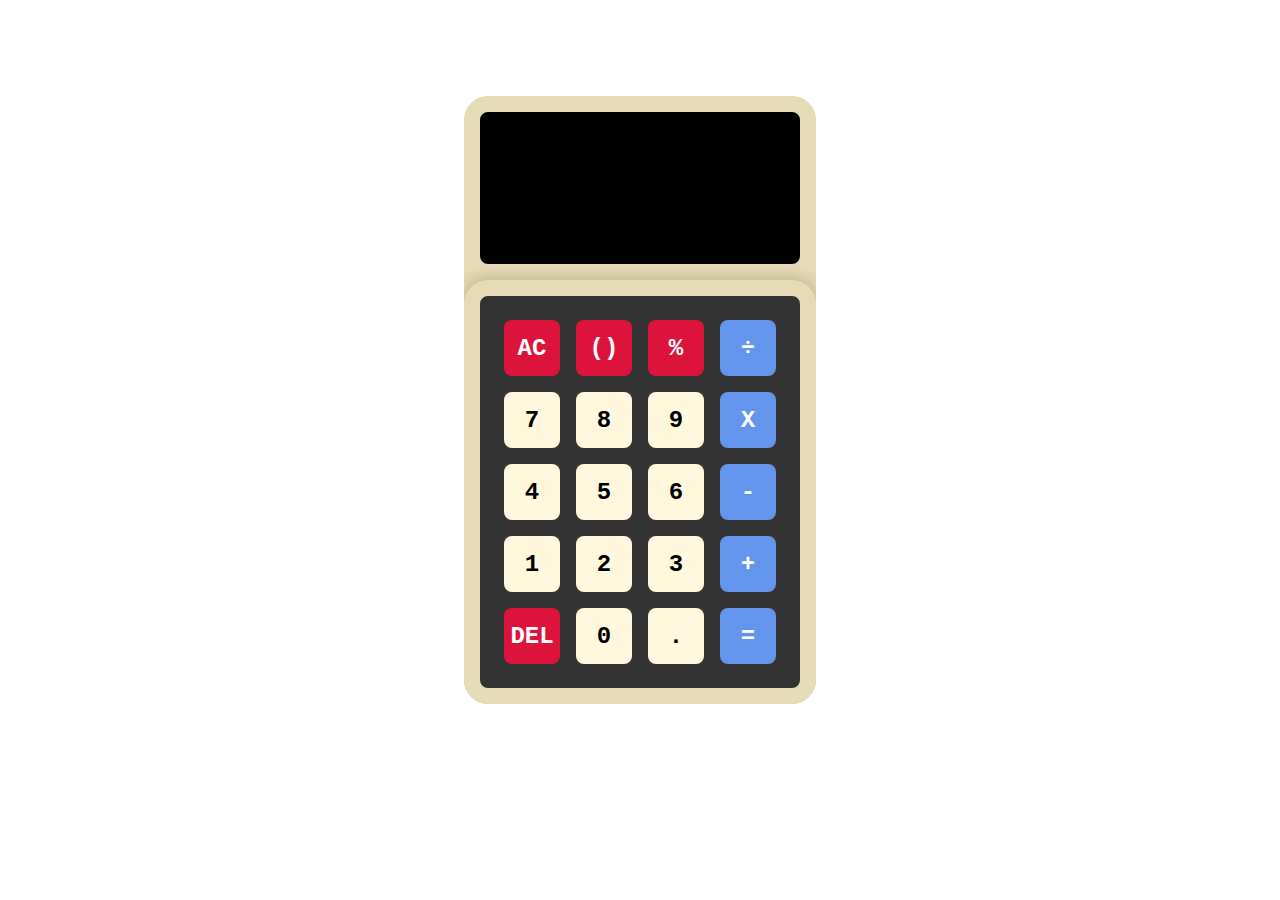
<file: calculator.html>
<!DOCTYPE html>
<html lang="en">
<head>
    <meta charset="UTF-8">
    <meta http-equiv="X-UA-Compatible" conent="IE-edge">
    <meta name="viewport" content="width=device-width,initial-scale=1.0">
    <title> Victor's Calculator</title>
    <link rel="stylesheet" href="calculator.css" >
</head>

<body>
    <div class="app">
        <div class="calculator">

            <div class="display">
                <div class="content">
                    <div class="input">
                    <span class="operator"></span>
                    </div>
                    <div class="output"></div>
                </div>
            </div>

        
        <div class="keys">
            <div data-key="clear" class="key action">
                <span>AC</span>
            </div>

            <div data-key="brackets" class="key action">
                <span>()</span>
            </div>

            <div data-key="%" class="key action">
                <span>%</span>
            </div>

            <div data-key="/" class="key operator">
                <span>÷</span>
            </div>

            <div data-key="7" class="key">
                <span>7</span>
            </div>

            <div data-key="8" class="key">
                <span>8</span>
            </div>

            <div data-key="9" class="key">
                <span>9</span>
            </div>

            <div data-key="*" class="key operator">
                <span>X</span>
            </div>

            <div data-key="4" class="key">
                <span>4</span>
            </div>

            <div data-key="5" class="key">
                <span>5</span>
            </div>

            <div data-key="6" class="key">
                <span>6</span>
            </div>

            <div data-key="-" class="key operator">
                <span>-</span>
            </div>

            <div data-key="1" class="key">
                <span>1</span>
            </div>

            <div data-key="2" class="key">
                <span>2</span>
            </div>

            <div data-key="3" class="key">
                <span>3</span>
            </div>

            <div data-key="+" class="key operator">
                <span>+</span>
            </div>

            <div data-key="backspace" class="key action">
                <span>DEL</span>
            </div>

            <div data-key="0" class="key">
                <span>0</span>
            </div>

            <div data-key="." class="key">
                <span>.</span>
            </div>

            <div data-key="=" class="key operator">
                <span>=</span>
            </div>

        </div>
        
    </div>


    <script src="calculator.js"></script>
</body>




</html>
</file>
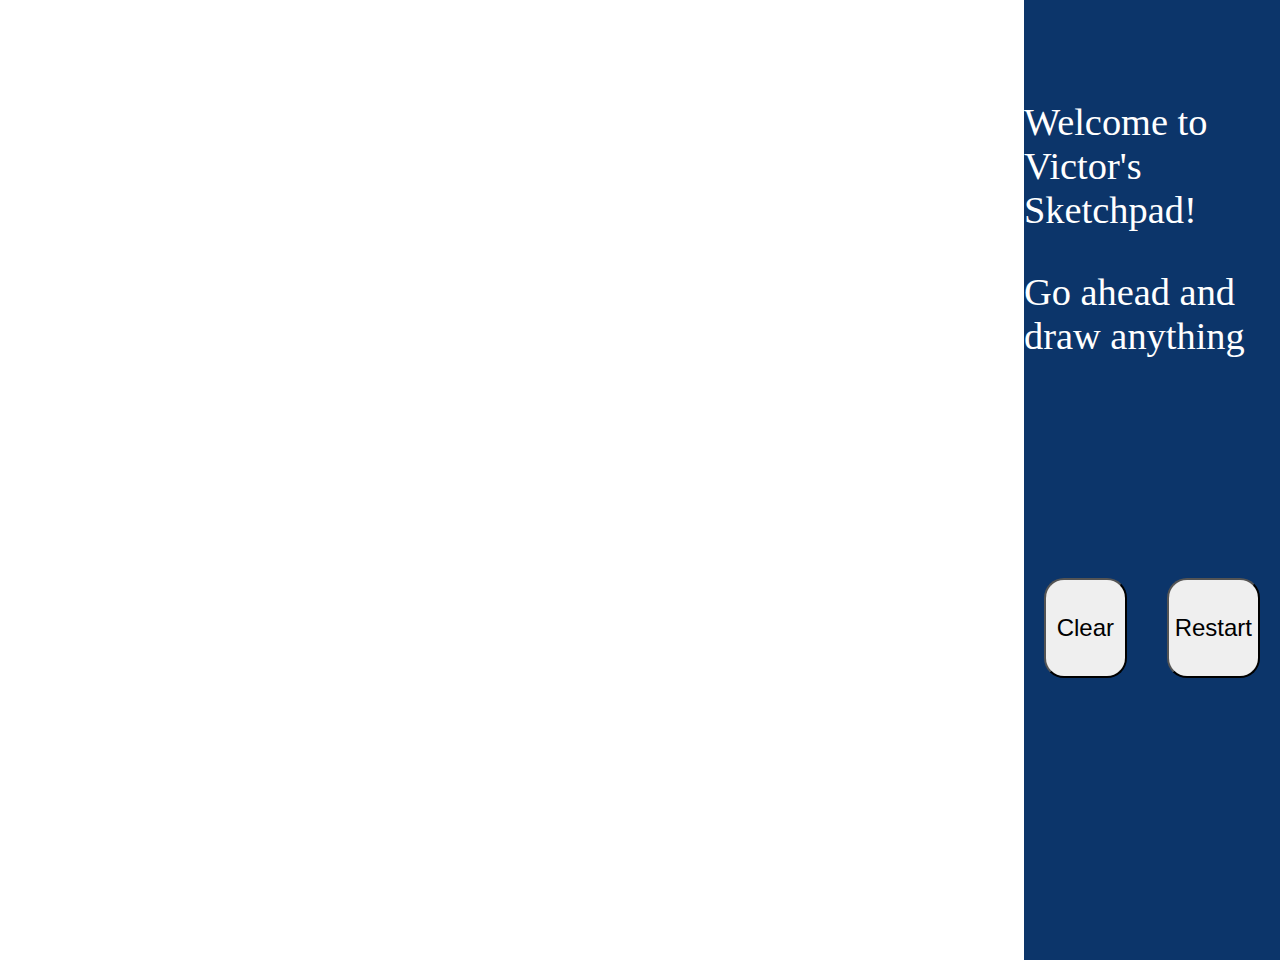
<file: sketchpad.html>
<!DOCTYPE html>
<html lang="en">
<head>
    <meta charset="UTF-8">
    <meta http-equiv="X-UA-Compatible" conent="IE-edge">
    <meta name="viewport" content="width=device-width,initial-scale=1.0">
    <title> Victor's Sketchpad</title>
    <link rel="stylesheet" href="sketchpad.css" >
</head>

<body>
   <div id="container"></div>
   

   <div id="right" style="background: #0c356a;">
        <div id="Greeting">
            <div style="margin-bottom: 1em;">Welcome to Victor's Sketchpad!</div>
            <div>Go ahead and draw anything</div>
        </div>
        <div id="buttons">
                <button id="clear" class="button">Clear</button>
                <button id="restart" class="button">Restart</button>
        </div>
   </div>
   
    <script src="sketchpad.js"></script>
</body>




</html>
</file>
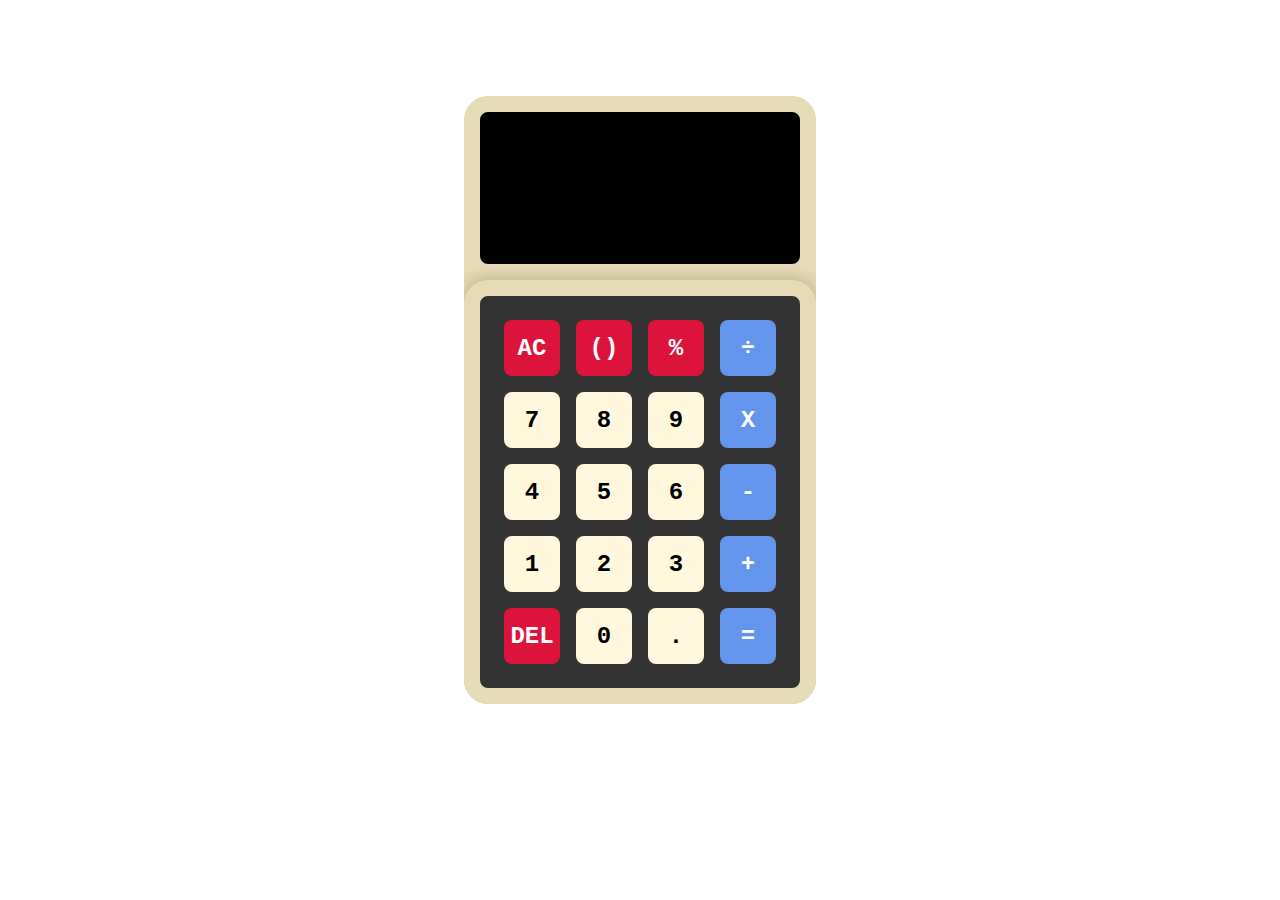
<file: calculator/calculator.html>
<!DOCTYPE html>
<html lang="en">
<head>
    <meta charset="UTF-8">
    <meta http-equiv="X-UA-Compatible" conent="IE-edge">
    <meta name="viewport" content="width=device-width,initial-scale=1.0">
    <title> Victor's Calculator</title>
    <link rel="stylesheet" href="/calculator/main.css" >
</head>

<body>
    <div class="app">
        <div class="calculator">

            <div class="display">
                <div class="content">
                    <div class="input">
                    <span class="operator"></span>
                    </div>
                    <div class="output"></div>
                </div>
            </div>

        
        <div class="keys">
            <div data-key="clear" class="key action">
                <span>AC</span>
            </div>

            <div data-key="brackets" class="key action">
                <span>()</span>
            </div>

            <div data-key="%" class="key action">
                <span>%</span>
            </div>

            <div data-key="/" class="key operator">
                <span>÷</span>
            </div>

            <div data-key="7" class="key">
                <span>7</span>
            </div>

            <div data-key="8" class="key">
                <span>8</span>
            </div>

            <div data-key="9" class="key">
                <span>9</span>
            </div>

            <div data-key="*" class="key operator">
                <span>X</span>
            </div>

            <div data-key="4" class="key">
                <span>4</span>
            </div>

            <div data-key="5" class="key">
                <span>5</span>
            </div>

            <div data-key="6" class="key">
                <span>6</span>
            </div>

            <div data-key="-" class="key operator">
                <span>-</span>
            </div>

            <div data-key="1" class="key">
                <span>1</span>
            </div>

            <div data-key="2" class="key">
                <span>2</span>
            </div>

            <div data-key="3" class="key">
                <span>3</span>
            </div>

            <div data-key="+" class="key operator">
                <span>+</span>
            </div>

            <div data-key="backspace" class="key action">
                <span>DEL</span>
            </div>

            <div data-key="0" class="key">
                <span>0</span>
            </div>

            <div data-key="." class="key">
                <span>.</span>
            </div>

            <div data-key="=" class="key operator">
                <span>=</span>
            </div>

        </div>
        
    </div>


    <script src="/calculator/main.js"></script>
</body>




</html>
</file>
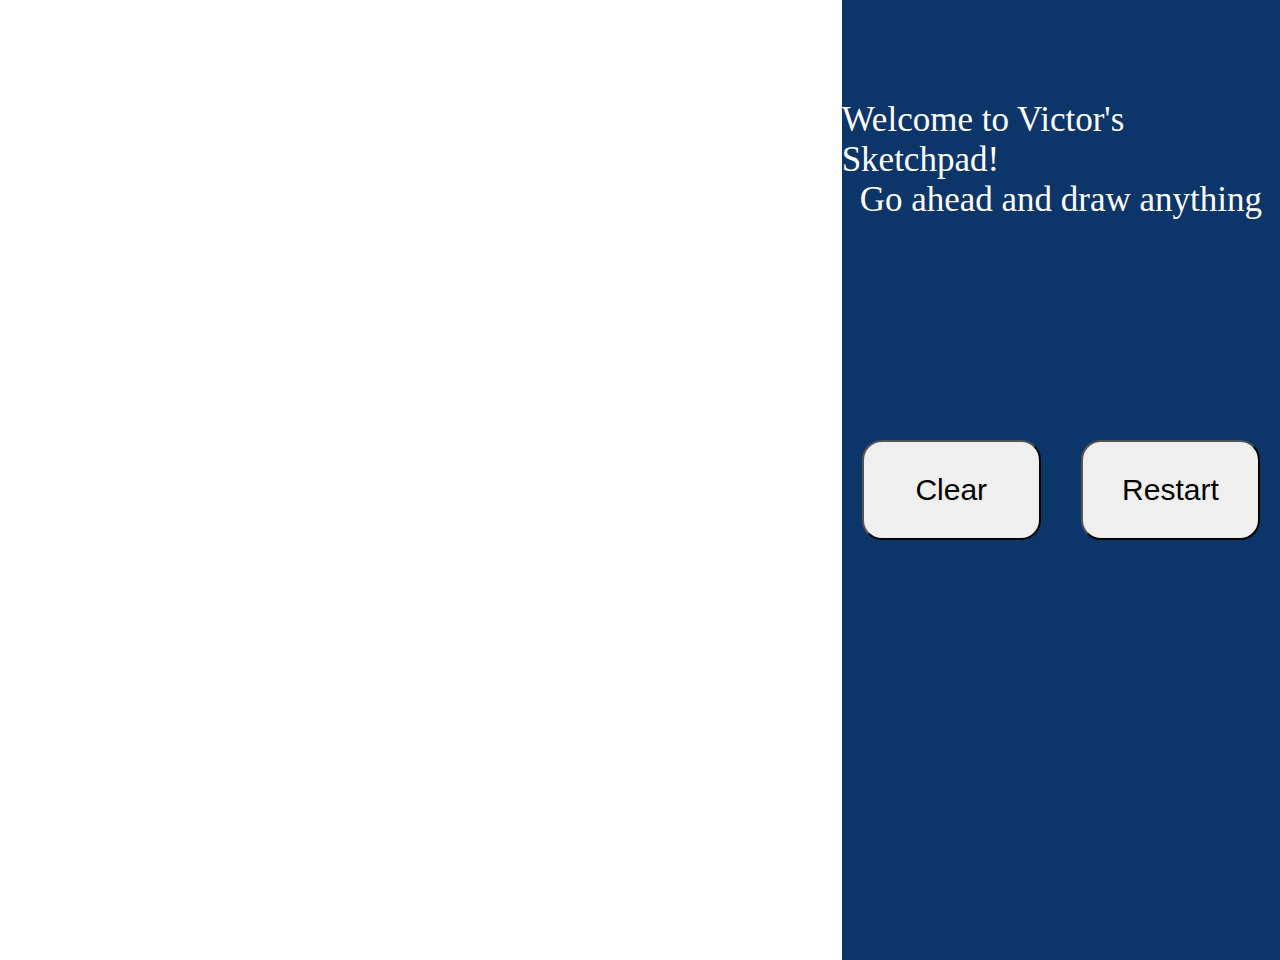
<file: sketchpad/sketchpad.html>
<!DOCTYPE html>
<html lang="en">
<head>
    <meta charset="UTF-8">
    <meta http-equiv="X-UA-Compatible" conent="IE-edge">
    <meta name="viewport" content="width=device-width,initial-scale=1.0">
    <title> Victor's Sketchpad</title>
    <link rel="stylesheet" href="/sketchpad/main.css" >
</head>

<body>
   <div id="container"></div>
   

   <div id="right" style="background: #0c356a;">
        <div id="Greeting">
            <div>Welcome to Victor's Sketchpad!</div>
            <div>Go ahead and draw anything</div>
        </div>
        <div id="buttons">
        <button id="clear" class="button">Clear</button>
        <button id="restart" class="button">Restart</button>
    </div>
   </div>
   
    <script src="/sketchpad/main.js"></script>
</body>




</html>
</file>
<file: calculator.css>
*{
    margin: 0;
    padding:0;
    box-sizing: border-box;
    font-family: 'Courier New', Courier, monospace;
}

.app{
    display:flex;
    justify-content: center;
    align-items: center; 
    height: 50rem;
}

.calculator {
    background-color:rgb(231, 218, 183);
    width: 100%;
    max-width: 22rem;
    min-height:38rem;
    display:flex;
    flex-direction: column;
    border-radius: 1.5rem;
    overflow: hidden;
}

.display{
    min-height: 9rem;
    padding: 1.5rem;
    border: 1rem solid rgb(231, 218, 183);
    border-radius: 1.5rem 1.5rem 1.5rem 1.5rem ; 
    
    display: flex;
    justify-content: flex-end;
    align-items: flex-end;
    text-align: right;
    flex: 1 1 0%;
    color: crimson;
    background-color:rgb(0, 0, 0) ;
}

.display .input {
    font-size: 1.25rem;
    margin-bottom: 0.5rem;
}

.display .output{
    font-size: 2rem;
    font-weight:700;
    width:100%;
    max-width: 100%;
    overflow: auto;
}

.display .operator {
    color: rgb(0, 124, 240)
}

.display .brackets,
.display .percent {
    color:cornflowerblue
}


.keys .key {
    color:rgb(0, 0, 0);
    position: relative;
    cursor:pointer;
    display:block;
    height:0;
    padding-top: 100%;
    background-color:cornsilk;
    border-radius:0.5rem;
    user-select:none;
}

.keys .key.operator{
    color:rgb(255, 255, 255);
    position: relative;
    cursor:pointer;
    display:block;
    height:0;
    padding-top: 100%;
    background-color:cornflowerblue;
    border-radius:0.5rem;
    user-select:none;
}

.keys .key.action{
    color:rgb(255, 255, 255);
    position: relative;
    cursor:pointer;
    display:block;
    height:0;
    padding-top: 100%;
    background-color:crimson;
    border-radius:0.5rem;
    user-select:none;
}

.keys .key:hover {
    box-shadow:inset 0px 0px 8px rgba(0,0,0,0.5);
}


.keys span{
    position: absolute;
    top:50%;
    left:50%;
    transform: translate(-50%, -50%);
    font-size:1.5rem;
    font-weight:700;
}

.keys {
    background-color:rgb(51, 51, 51);
    border: 1rem solid rgb(231, 218, 183);
    padding: 1.5rem;
    border-radius:1.5rem 1.5rem 1.5rem 1.5rem;
    display:grid;
    grid-template-columns: repeat(4,1fr);
    grid-template-rows: repeat(5,1fr);
    grid-gap: 1rem;
    box-shadow: 0px -2px 1rem rgba(0,0,0,0.2);

}
</file>
<file: sketchpad.css>
body{
    display:flex;
    margin:0px;
}

#right{
    width:20vw;
    float:right;
    margin:0;
}

#Greeting{
    color: white;
    display:flex;
    flex-direction: column;
    justify-content: center;
    align-items: center;
    font-size: 3vw;
    margin-bottom:200px;
    margin-top: 100px;

}

#buttons{
    display:flex;
    flex:1;
    align-items: center;
    justify-content:center;

}

.button{
    height:100px;
    width:100px;
    margin:20px;
    flex-grow:1;
    border-radius: 20px;
    font-size: 1.5em;
}

#container{
    flex-grow:1;
    height: 960px;
    width: 960px;
    display:flex;
    flex-wrap:wrap;
    /* flex-direction: column; */
}

.squares{
    display:flex;
    flex-direction:row;
    flex: 0 0 calc(99% / 4);
    /* border: solid blue 1px; */
} 


@media (max-width: 1200px) {
    #container{
        flex-grow:2;
    }
    #buttons{
        display:flex;
        flex-direction: column;
    }
}
</file>
<file: calculator/main.css>
*{
    margin: 0;
    padding:0;
    box-sizing: border-box;
    font-family: 'Courier New', Courier, monospace;
}

.app{
    display:flex;
    justify-content: center;
    align-items: center; 
    height: 50rem;
}

.calculator {
    background-color:rgb(231, 218, 183);
    width: 100%;
    max-width: 22rem;
    min-height:38rem;
    display:flex;
    flex-direction: column;
    border-radius: 1.5rem;
    overflow: hidden;
}

.display{
    min-height: 9rem;
    padding: 1.5rem;
    border: 1rem solid rgb(231, 218, 183);
    border-radius: 1.5rem 1.5rem 1.5rem 1.5rem ; 
    
    display: flex;
    justify-content: flex-end;
    align-items: flex-end;
    text-align: right;
    flex: 1 1 0%;
    color: crimson;
    background-color:rgb(0, 0, 0) ;
}

.display .input {
    font-size: 1.25rem;
    margin-bottom: 0.5rem;
}

.display .output{
    font-size: 2rem;
    font-weight:700;
    width:100%;
    max-width: 100%;
    overflow: auto;
}

.display .operator {
    color: rgb(0, 124, 240)
}

.display .brackets,
.display .percent {
    color:cornflowerblue
}


.keys .key {
    color:rgb(0, 0, 0);
    position: relative;
    cursor:pointer;
    display:block;
    height:0;
    padding-top: 100%;
    background-color:cornsilk;
    border-radius:0.5rem;
    user-select:none;
}

.keys .key.operator{
    color:rgb(255, 255, 255);
    position: relative;
    cursor:pointer;
    display:block;
    height:0;
    padding-top: 100%;
    background-color:cornflowerblue;
    border-radius:0.5rem;
    user-select:none;
}

.keys .key.action{
    color:rgb(255, 255, 255);
    position: relative;
    cursor:pointer;
    display:block;
    height:0;
    padding-top: 100%;
    background-color:crimson;
    border-radius:0.5rem;
    user-select:none;
}

.keys .key:hover {
    box-shadow:inset 0px 0px 8px rgba(0,0,0,0.5);
}


.keys span{
    position: absolute;
    top:50%;
    left:50%;
    transform: translate(-50%, -50%);
    font-size:1.5rem;
    font-weight:700;
}

.keys {
    background-color:rgb(51, 51, 51);
    border: 1rem solid rgb(231, 218, 183);
    padding: 1.5rem;
    border-radius:1.5rem 1.5rem 1.5rem 1.5rem;
    display:grid;
    grid-template-columns: repeat(4,1fr);
    grid-template-rows: repeat(5,1fr);
    grid-gap: 1rem;
    box-shadow: 0px -2px 1rem rgba(0,0,0,0.2);

}
</file>
<file: sketchpad/main.css>
body{
    display:flex;
    margin:0px;
}

#right{
    width:500px;
    float:right;
    margin:0;
}

#Greeting{
    color: white;
    display:flex;
    flex-direction: column;
    justify-content: center;
    align-items: center;
    font-size: 35px;
    margin-bottom:200px;
    margin-top: 100px;

}

#buttons{
    display:flex;
    flex:1;
    align-items: center;
    justify-content:center;

}

.button{
    height:100px;
    width:100px;
    margin:20px;
    flex-grow:1;
    border-radius: 20px;
    font-size: 30px;
}

#container{
    flex-grow:1;
    height: 960px;
    width: 960px;
    display:flex;
    flex-wrap:wrap;
    /* flex-direction: column; */
}

.squares{
    display:flex;
    flex-direction:row;
    flex: 0 0 calc(99% / 4);
    /* border: solid blue 1px; */
}
</file>
